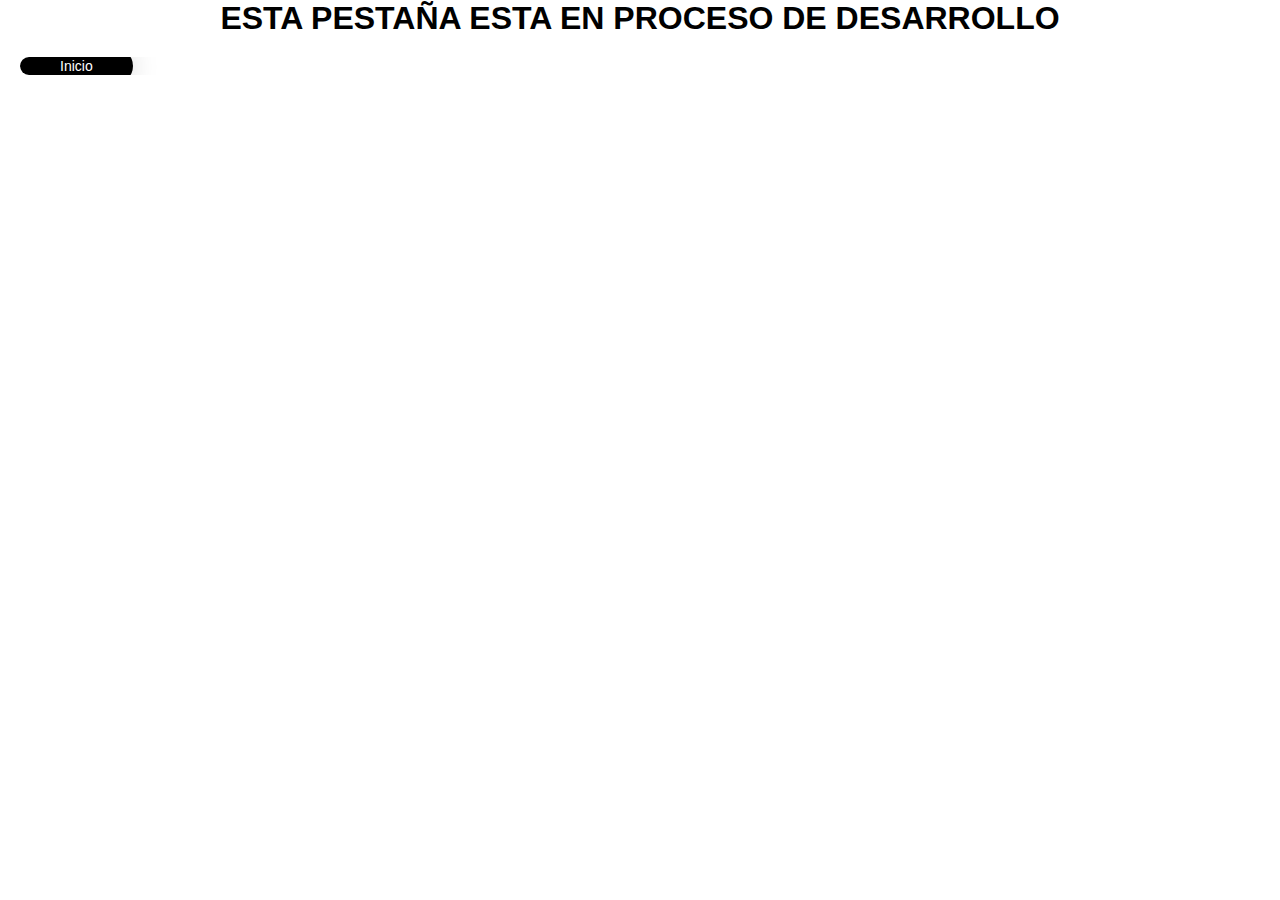
<file: pages/progress.html>
<!DOCTYPE html>
<html lang="en">
<head>
    <meta charset="UTF-8">
    <meta http-equiv="X-UA-Compatible" content="IE=edge">
    <meta name="viewport" content="width=device-width, initial-scale=1.0">
    <link rel="shortcut icon" href="../img/logo pestaña.png">
    <link rel="stylesheet" href="../css/style.css">
    <title>Desarrollo</title>
</head>
<body>
    <h1>ESTA PESTAÑA ESTA EN PROCESO DE DESARROLLO</h1>
    <div class="card">
        <a href="../index.html">Inicio</a>
    </div>
</body>
</html>
</file>
<file: css/style.css>
@import url("https://fonts.googleapis.com/css2?family=Saira+Condensed:wght@300&display=swap");
* {
  margin: 0;
  padding: 0;
  -webkit-box-sizing: border-box;
  text-decoration: none;
  font-family: Arial, Helvetica, sans-serif;
}

html {
  height: 100%;
}

.grid_container {
  display: -ms-grid;
  display: grid;
  -ms-grid-rows: 200px;
  grid-template-rows: 200px;
  border: 1px;
  border-radius: 20px;
  border-style: solid;
  border-width: 5px;
  border-color: #000000;
}

.item1 {
  background-color: #ff0000;
  display: -webkit-box;
  display: -ms-flexbox;
  display: flex;
  text-align: center;
  -ms-flex-wrap: wrap;
  flex-wrap: wrap;
}

.logo {
  height: 50px;
  width: 50px;
}

/*card*/
.tarjetas {
  display: -webkit-box;
  display: -ms-flexbox;
  display: flex;
  -ms-flex-wrap: wrap;
  flex-wrap: wrap;
}

.card a {
  text-decoration: none;
  margin-top: 20px;
  padding: 10px 40px;
  background: #000000;
  color: white;
  font-weight: 500;
  font-size: 14px;
  cursor: pointer;
  border: none;
  border-radius: 20px;
  -webkit-box-shadow: 1px 1px 30px -5px #20202049;
  box-shadow: 1px 1px 30px -5px #20202049;
  -webkit-transition: -webkit-box-shadow 300ms;
  transition: -webkit-box-shadow 300ms;
  transition: box-shadow 300ms;
  transition: box-shadow 300ms, -webkit-box-shadow 300ms;
}

.contenido {
  max-width: 1200px;
  padding: 20px;
  padding-bottom: 40px;
  margin: auto;
  margin-top: 60px;
  display: -webkit-box;
  display: -ms-flexbox;
  display: flex;
  -webkit-box-orient: horizontal;
  -webkit-box-direction: normal;
  -ms-flex-direction: row;
  flex-direction: row;
  -webkit-box-pack: center;
  -ms-flex-pack: center;
  justify-content: center;
}

.card {
  width: 300px;
  position: relative;
  margin: 20px;
  font-family: 'Poppins' , sans-serif;
  -webkit-transition: all 300ms;
  transition: all 300ms;
  border-radius: 20px;
  overflow: hidden;
}

.icono {
  width: 100%;
  height: 220px;
  background: #eff3f5;
  padding: 20px;
  display: -webkit-box;
  display: -ms-flexbox;
  display: flex;
  -webkit-box-pack: center;
  -ms-flex-pack: center;
  justify-content: center;
  -webkit-box-align: center;
  -ms-flex-align: center;
  align-items: center;
  position: relative;
  z-index: 1;
}

.icono i {
  font-size: 150px;
  color: white;
}

.informacion {
  width: 100%;
  height: 220px;
  color: #474747;
  background: #eff3f5;
  padding: 20px;
  margin-top: -220px;
  -webkit-transition: all 400ms cubic-bezier(0.5, 0, 0, 1);
  transition: all 400ms cubic-bezier(0.5, 0, 0, 1);
}

.informacion p {
  font-size: 14px;
  margin-top: 10px;
  display: -webkit-box;
  display: -moz-box;
  display: box;
  -webkit-box-orient: vertical;
  box-orient: vertical;
  -webkit-line-clamp: 5;
  line-clamp: 5;
  overflow: hidden;
}

.informacion input {
  margin-top: 20px;
  padding: 10px 40px;
  background: #000000;
  color: white;
  font-weight: 500;
  font-size: 14px;
  cursor: pointer;
  border: none;
  border-radius: 20px;
  -webkit-box-shadow: 1px 1px 30px -5px #20202049;
  box-shadow: 1px 1px 30px -5px #20202049;
  -webkit-transition: -webkit-box-shadow 300ms;
  transition: -webkit-box-shadow 300ms;
  transition: box-shadow 300ms;
  transition: box-shadow 300ms, -webkit-box-shadow 300ms;
}

.informacion input:hover {
  -webkit-box-shadow: 1px 1px 30px -5px #20202070;
  box-shadow: 1px 1px 30px -5px #20202070;
}

/*color de las card*/
.c1:hover .icono, .c2:hover .icono, .c3:hover .icono {
  background: #000000;
}

.c1 .icono i, .c2 .icono i, .c3 .icono i {
  color: #000000;
}

.c1:hover .icono i, .c2:hover .icono i, .c3:hover .icono i {
  color: white;
}

/*fin de color de las card*/
/*animaciones*/
.card:hover {
  -webkit-box-shadow: 1px 1px 20px -10px #20202049;
  box-shadow: 1px 1px 20px -10px #20202049;
}

.card:hover .informacion {
  margin-top: 0;
}

/*fin de animaciones*/
.d1:hover .icono, .d2:hover .icono, .d3:hover .icono, .d4:hover .icono, .d5:hover .icono {
  background: #000000;
}

.d1 .icono i, .d2 .icono i, .d3 .icono i, .d4 .icono i, .d5 .icono i {
  color: #000000;
}

.d1:hover .icono i, .d2:hover .icono i, .d3:hover .icono i, .d4:hover .icono i, .d5:hover .icono i {
  color: white;
}

.d6:hover .icono {
  background: black;
}

.d6 .icono i {
  color: #000000;
}

.d6:hover .icono i {
  color: white;
}

/*fin de color de las card*/
h1 {
  text-align: center;
}

/*destacados*/
.card_2 {
  width: 300px;
  position: relative;
  margin: 20px;
  font-family: 'Poppins' , sans-serif;
  -webkit-transition: all 300ms;
  transition: all 300ms;
  border-radius: 20px;
  background-color: #cec6c6;
}

.card_2 img {
  width: 300px;
  height: 300px;
  padding: 1px 20;
}

.card_2 h5 {
  display: -webkit-box;
  display: -ms-flexbox;
  display: flex;
  padding: 20px 40px;
  margin-top: 20px;
  color: black;
  font-weight: 500;
  font-size: 14px;
}

.card_2 p {
  padding: 20px 40px;
  text-align: center;
}

.destacado {
  display: -webkit-box;
  display: -ms-flexbox;
  display: flex;
  -ms-flex-wrap: wrap;
  flex-wrap: wrap;
  max-width: 1200px;
  padding: 40px;
  padding-bottom: 40px;
  margin: auto;
  margin-top: 60px;
  display: flex;
  -webkit-box-orient: horizontal;
  -webkit-box-direction: normal;
  -ms-flex-direction: row;
  flex-direction: row;
  -webkit-box-pack: center;
  -ms-flex-pack: center;
  justify-content: center;
}

.card_2 a {
  border-radius: 20px;
  padding: 10px 40px;
  background-color: #000000;
  border: none;
  color: whitesmoke;
  margin-left: 25%;
  text-decoration: none;
}

/*destacados*/
/*Cards ayuda*/
.container-card {
  width: 100%;
  display: -webkit-box;
  display: -ms-flexbox;
  display: flex;
  max-width: 1100px;
  margin: auto;
}

.title-cards {
  width: 100%;
  max-width: 1080px;
  margin: auto;
  padding: 20px;
  margin-top: 20px;
  text-align: center;
  color: #7a7a7a;
}

.card-ayuda {
  width: 100%;
  margin: 20px;
  border-radius: 6px;
  overflow: hidden;
  background: #fff;
  -webkit-box-shadow: 0px 1px 10px rgba(0, 0, 0, 0.2);
  box-shadow: 0px 1px 10px rgba(0, 0, 0, 0.2);
  -webkit-transition: all 400ms ease-out;
  transition: all 400ms ease-out;
  cursor: default;
}

.card-ayuda:hover {
  -webkit-box-shadow: 5px 5px 20px rgba(0, 0, 0, 0.4);
  box-shadow: 5px 5px 20px rgba(0, 0, 0, 0.4);
  -webkit-transform: translateY(-3%);
  transform: translateY(-3%);
}

.card-ayuda img {
  width: 100%;
  height: 210px;
}

.card-ayuda .contenido-card {
  padding: 15px;
  text-align: center;
}

.card-ayuda .contenido-card h3 {
  margin-bottom: 15px;
  color: #7a7a7a;
}

.card-ayuda .contenido-card p {
  line-height: 1.8;
  color: #6a6a6a;
  font-size: 14px;
  margin-bottom: 5px;
}

.card-ayuda .contenido-card a {
  display: inline-block;
  padding: 8px;
  margin-top: 10px;
  text-decoration: none;
  color: #ffffff;
  border: 1px solid;
  border-radius: 5px;
  -webkit-transition: all 400ms ease;
  transition: all 400ms ease;
  margin-bottom: 5px;
  background-color: #000000;
}

.card .contenido-card a:hover {
  background: #2fb4cc;
  color: #fff;
}

@media only screen and (min-width: 320px) and (max-width: 768px) {
  .container-card {
    -ms-flex-wrap: wrap;
    flex-wrap: wrap;
  }
  .card-ayuda {
    margin: 15px;
  }
}

/*Fin-Cards ayuda*/
footer {
  position: static;
  bottom: 0;
  left: 0;
  height: -webkit-fit-content;
  height: -moz-fit-content;
  height: fit-content;
  width: 100%;
  display: -webkit-box;
  display: -ms-flexbox;
  display: flex;
  -webkit-box-pack: center;
  -ms-flex-pack: center;
  justify-content: center;
  -webkit-box-align: center;
  -ms-flex-align: center;
  align-items: center;
  -webkit-box-orient: vertical;
  -webkit-box-direction: normal;
  -ms-flex-direction: column;
  flex-direction: column;
  background-color: var(--dark);
  color: white;
  background-color: #121212;
}

.copyright-container {
  width: 100%;
  display: -webkit-box;
  display: -ms-flexbox;
  display: flex;
  -webkit-box-pack: center;
  -ms-flex-pack: center;
  justify-content: center;
  -webkit-box-align: center;
  -ms-flex-align: center;
  align-items: center;
  border-top: 1px solid rgba(255, 255, 255, 0.3);
}

.copyright {
  font-size: 12px;
  opacity: 0.7;
  font-weight: 400;
  padding: 10px 0;
}

.footer-menus {
  display: -webkit-box;
  display: -ms-flexbox;
  display: flex;
  -webkit-box-pack: justify;
  -ms-flex-pack: justify;
  justify-content: space-between;
  -webkit-box-align: start;
  -ms-flex-align: start;
  align-items: flex-start;
  width: 40%;
}

.footer-container {
  height: -webkit-fit-content;
  height: -moz-fit-content;
  height: fit-content;
  width: 100%;
  padding: 3rem 6rem;
  -webkit-box-sizing: border-box;
  box-sizing: border-box;
  display: -webkit-box;
  display: -ms-flexbox;
  display: flex;
  -webkit-box-pack: justify;
  -ms-flex-pack: justify;
  justify-content: space-between;
  -webkit-box-align: start;
  -ms-flex-align: start;
  align-items: flex-start;
}

.footer-content-container {
  display: -webkit-box;
  display: -ms-flexbox;
  display: flex;
  -webkit-box-pack: start;
  -ms-flex-pack: start;
  justify-content: flex-start;
  -webkit-box-align: start;
  -ms-flex-align: start;
  align-items: flex-start;
  -webkit-box-orient: vertical;
  -webkit-box-direction: normal;
  -ms-flex-direction: column;
  flex-direction: column;
}

.footer-info {
  margin: 0.2rem 0;
  opacity: 0.7;
  color: white;
  text-decoration: none;
  -webkit-transition: 0.5s;
  transition: 0.5s;
}

.menu-item-footer {
  margin: 0.2rem 0;
  opacity: 0.7;
  color: white;
  text-decoration: none;
  -webkit-transition: 0.5s;
  transition: 0.5s;
}

.menu-item-footer:hover {
  opacity: 1;
}

.menu-title {
  font-size: var(--medium-text-font);
  font-weight: 400;
  text-transform: uppercase;
  margin-bottom: 1.2rem;
}

.social-container {
  display: -webkit-box;
  display: -ms-flexbox;
  display: flex;
  -webkit-box-pack: center;
  -ms-flex-pack: center;
  justify-content: center;
  -webkit-box-align: center;
  -ms-flex-align: center;
  align-items: center;
  height: 30px;
  width: 100%;
}

.social-link {
  height: 100%;
  width: 30px;
  background-image: url(../img/FacebookBlanco.png);
  background-size: 70%;
  background-position: center;
  margin-right: 1rem;
  background-repeat: no-repeat;
}

.social-link:hover {
  opacity: 0.7;
}

footer .social-link:nth-of-type(2) {
  background-image: url(../img/TwitterBlanco.png);
}

footer .social-link:nth-of-type(3) {
  background-image: url(../img/LinkedinBlanco.png);
}

/*MEDIA QUERY*/
@media (max-width: 768px) {
  .footer-container {
    padding: 2rem;
    -webkit-box-orient: vertical;
    -webkit-box-direction: normal;
    -ms-flex-direction: column;
    flex-direction: column;
  }
  .footer-content-container {
    width: 100%;
    padding: 2rem 0;
    border-bottom: 1px solid #2A2A2A;
    -webkit-box-pack: center;
    -ms-flex-pack: center;
    justify-content: center;
    -webkit-box-align: center;
    -ms-flex-align: center;
    align-items: center;
  }
  .footer-content-container:nth-of-type(1) {
    -webkit-box-align: start;
    -ms-flex-align: start;
    align-items: flex-start;
  }
  .footer-content-container:nth-of-type(3) {
    border-bottom: none;
    padding-bottom: 0;
  }
  .footer-menus {
    width: 100%;
    display: -webkit-box;
    display: -ms-flexbox;
    display: flex;
    -webkit-box-pack: justify;
    -ms-flex-pack: justify;
    justify-content: space-between;
    -webkit-box-align: start;
    -ms-flex-align: start;
    align-items: flex-start;
    border-bottom: 1px solid #2A2A2A;
  }
  .footer-menus .footer-content-container:nth-of-type(1), .footer-menus .footer-content-container:nth-of-type(2) {
    width: 45%;
    -webkit-box-align: start;
    -ms-flex-align: start;
    align-items: flex-start;
    border-bottom: none;
  }
}
.placa {
  display: -webkit-box;
  display: -ms-flexbox;
  display: flex;
  -webkit-box-pack: center;
      -ms-flex-pack: center;
          justify-content: center;
}

.pago-producto {
  font-size: 30px;
}

.precio-envio, .devolucion {
  color: #00a650;
}

.contenido-placa {
  padding: 15px;
}

.imgplaca {
  width: 500px;
  height: 500px;
}

@media (max-width: 767px) {
  .imgplaca {
    width: 200px;
    height: 200px;
  }
}

.articulo {
  font-size: 22px;
}

.boton a {
  text-decoration: none;
  border-radius: 20px;
  padding: 10px 40px;
  background-color: #000000;
  border: none;
  color: whitesmoke;
}

@media (max-width: 767px) {
  .placa {
    width: 200px;
    height: 200px;
  }
}

.iframe_container {
  display: -webkit-box;
  display: -ms-flexbox;
  display: flex;
  -webkit-box-pack: center;
      -ms-flex-pack: center;
          justify-content: center;
  -webkit-box-orient: horizontal;
  -webkit-box-direction: normal;
      -ms-flex-direction: row;
          flex-direction: row;
}

iframe {
  border-radius: 10px;
}
/*# sourceMappingURL=style.css.map */
</file>
